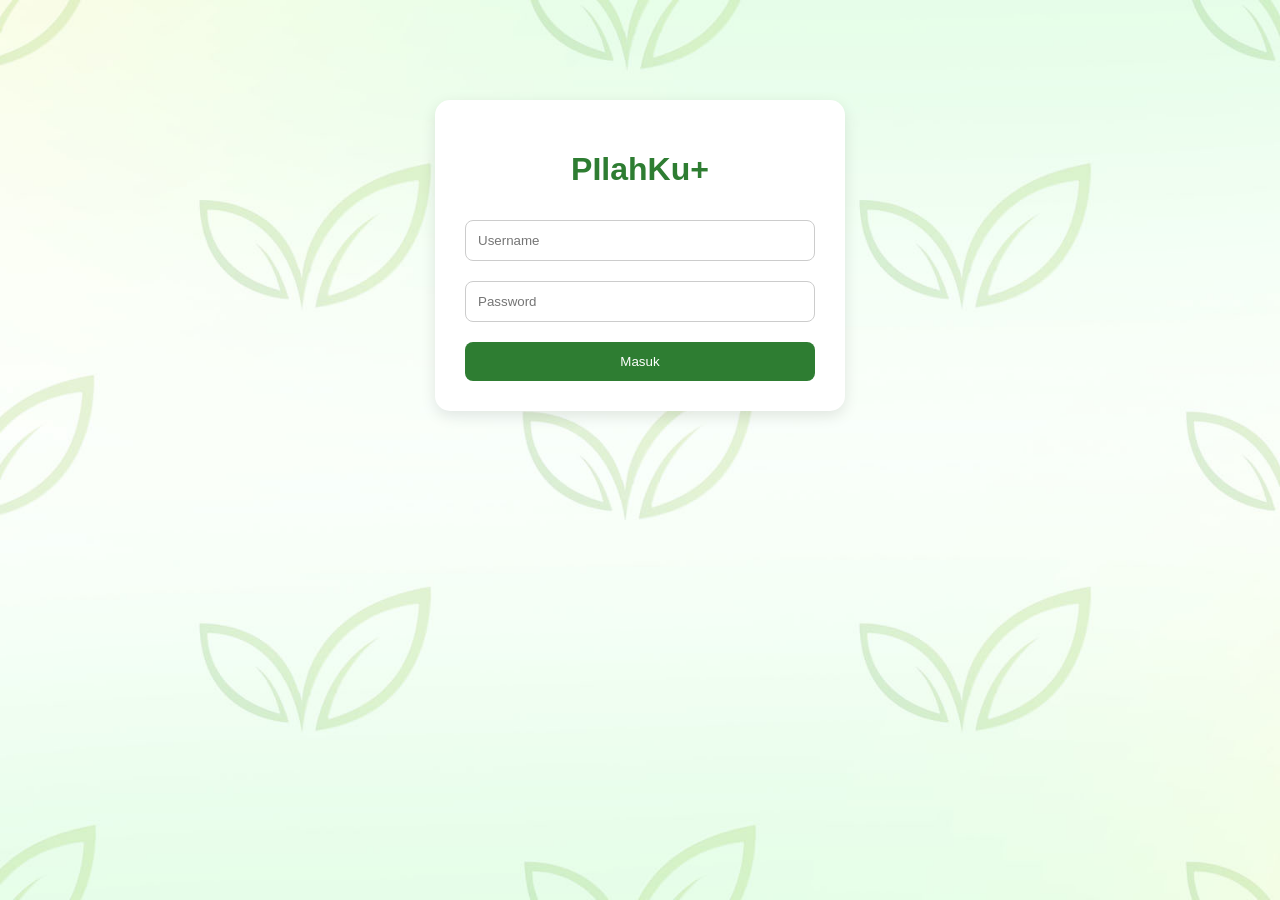
<file: login.html>
<?php
session_start();

if ($_SERVER["REQUEST_METHOD"] == "POST") {

    $username = $_POST["username"];
    $password = $_POST["password"];

    if ($username == "admin" && $password == "admin123") {
        $_SESSION["role"] = "admin";
        $_SESSION["username"] = $username;
        header("Location: admin.php");
        exit;

    } elseif ($username == "adiwiyata" && $password == "adiwiyata123") {
        $_SESSION["role"] = "approver";
        $_SESSION["username"] = $username;
        header("Location: approver.php");
        exit;

    } else {
        $_SESSION["role"] = "siswa";
        $_SESSION["username"] = $username;
        header("Location: dashboard.php");
        exit;
    }
}
?>

<!DOCTYPE html>
<html lang="id">
<head>
    <meta charset="UTF-8">
    <meta name="viewport" content="width=device-width, initial-scale=1.0">
    <title>Login - PilahKu+</title>

    <style>
        body {
    margin: 0;
    font-family: Arial, sans-serif;
    background-color: #f0f8f0;
    background-image: url("images/background daun.jpg");
    background-size: cover;
    background-position: center;
    background-attachment: fixed;
    background-repeat: no-repeat;
}

        .login-box {
            width: 350px;
            margin: 100px auto;
            background: white;
            padding: 30px;
            border-radius: 15px;
            box-shadow: 0 5px 15px rgba(0,0,0,0.1);
        }

        h1 {
            text-align: center;
            color: #2e7d32;
        }

        input {
            width: 100%;
            padding: 12px;
            margin: 10px 0;
            box-sizing: border-box;
            border: 1px solid #ccc;
            border-radius: 8px;
        }

        button {
            width: 100%;
            padding: 12px;
            margin-top: 10px;
            background: #2e7d32;
            color: white;
            border: none;
            border-radius: 8px;
            cursor: pointer;
        }

        button:hover {
            background: #1b5e20;
        }
    </style>
</head>

<body>

    <div class="login-box">
        <h1>PIlahKu+</h1>

        <form method="post">

    <input type="text" name="username" placeholder="Username" required>

    <input type="password" name="password" placeholder="Password" required>

    <button type="submit">Masuk</button>

</form>
    </div>

</body>
</html>
</file>
